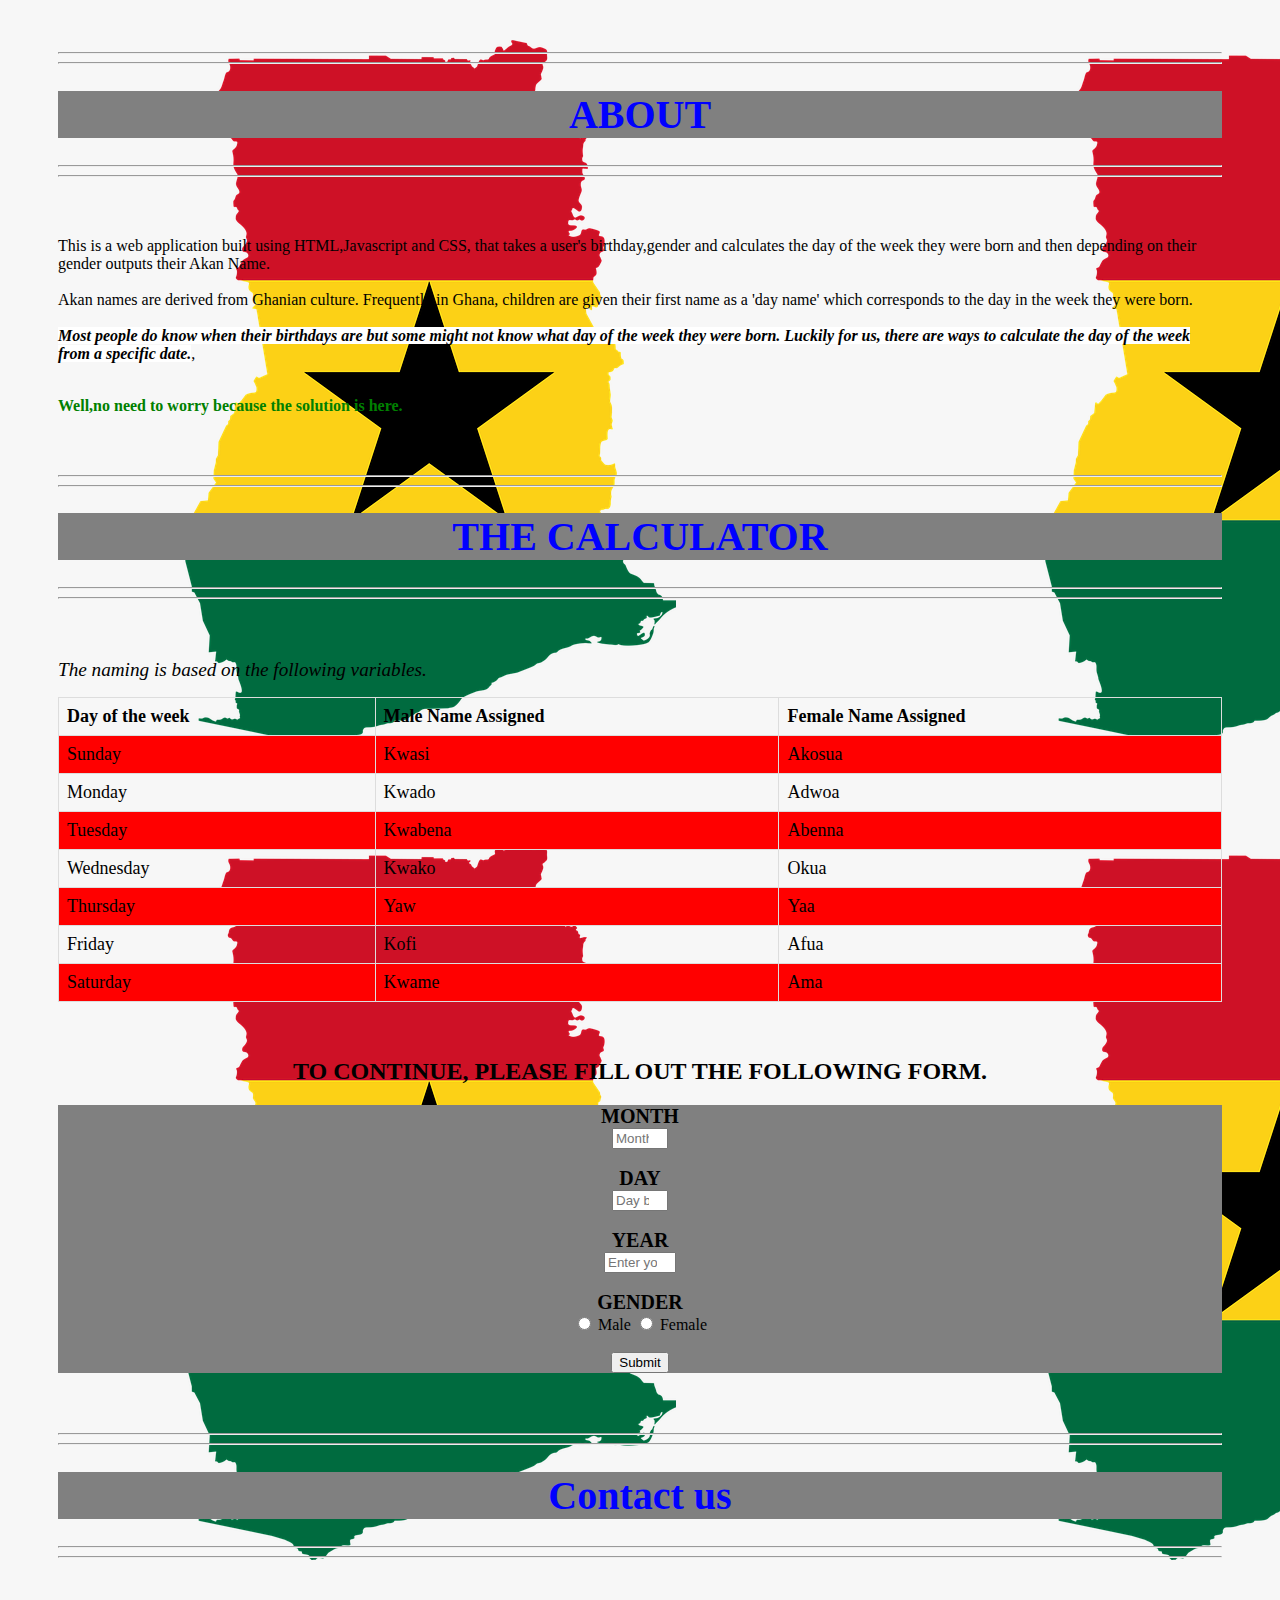
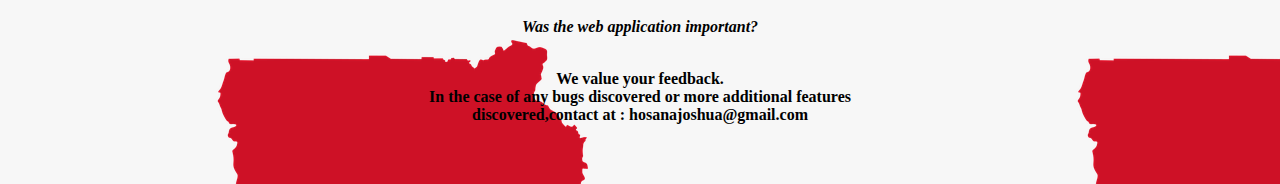
<file: index.html>
</!DOCTYPE html>
<head>
		<meta charset="UTF-8">
		<meta name="viewreport" content="width=device-width,initial-scale=1.0">
		<title>IP | Akan Naming</title>
		<link rel="shortcut icon" href="images/ghana.ico">
		<link rel="stylesheet" href="Css/style.css">

		   <!--javascript section -->
	    <script
	      src="https://code.jquery.com/jquery-3.4.1.slim.min.js"
	      integrity="sha384-J6qa4849blE2+poT4WnyKhv5vZF5SrPo0iEjwBvKU7imGFAV0wwj1yYfoRSJoZ+n"
	      crossorigin="anonymous"
	    ></script>
	    <script
	      src="https://cdn.jsdelivr.net/npm/popper.js@1.16.0/dist/umd/popper.min.js"
	      integrity="sha384-Q6E9RHvbIyZFJoft+2mJbHaEWldlvI9IOYy5n3zV9zzTtmI3UksdQRVvoxMfooAo"
	      crossorigin="anonymous"
	    ></script>
	    <script
	      src="https://stackpath.bootstrapcdn.com/bootstrap/4.4.1/js/bootstrap.min.js"
	      integrity="sha384-wfSDF2E50Y2D1uUdj0O3uMBJnjuUD4Ih7YwaYd1iqfktj0Uod8GCExl3Og8ifwB6"
	      crossorigin="anonymous"
	    ></script>
		<script src="javascript/javascript.js"></script>		
</head>
	<body>
	<div class="container"> 
			</br></br>
	
<!--About or explanation section about the web program-->
<hr><hr>
	<h1>ABOUT</h1>
		<hr><hr>
			<br>
				<br>
					<p>
						This is a web application built using HTML,Javascript and CSS, that takes a user's birthday,gender and calculates the day of the week they were born and then depending on their gender outputs their Akan Name.<br>
						<br/>
						Akan names are derived from Ghanian culture. Frequently in Ghana, children are given their first name as a 'day name' which corresponds to the day in the week they were born.<br>
						</br>
						<b style="background-color:white"><i>Most people do know when their birthdays are but some might not know what day of the week they were born. Luckily for us, there are ways to calculate the day of the week from a specific date.</i></b>,<br>
						</br>
						<b><p style="color:green;">Well,no need to worry because the solution is here.</p></b>
					</p>
				</br>
			</br>

<!--Year week calculator-->
<hr><hr>
		<h1>THE CALCULATOR</h1>
			<hr><hr>
				</br>
					</br>
					<p> <em><big>The naming is based on the following variables.</big></em></p>
						<table>
						  <tr>
						    <th>Day of the week</th>
						    <th>Male Name Assigned</th>
						    <th>Female Name Assigned</th>
						  </tr>
							  <tr>
							    <td>Sunday</td>
							    <td>Kwasi</td>
							    <td>Akosua</td>
							  </tr>
								  <tr>
								    <td>Monday</td>
								    <td>Kwado</td>
								    <td>Adwoa</td>
								  </tr>
									  <tr>
									    <td>Tuesday</td>
									    <td>Kwabena</td>
									    <td>Abenna</td>
									  </tr>
										<tr>
										   <td>Wednesday</td>
										   <td>Kwako</td>
										   <td>Okua</td>
									</tr>
										<tr>
										<td>Thursday</td>
										<td>Yaw</td>
										<td>Yaa</td>
									</tr>
								<tr>
									<td>Friday</td>
									<td>Kofi</td>
									<td>Afua</td>
									</tr>
							<tr>
								<td>Saturday</td>
								<td>Kwame</td>
								<td>Ama</td>
							</tr>
						</table>
					</br>
				</br>
<h2>To continue, please fill out the following form.</h2>
<div class="calculate">
	<center>

	<form id="user">
		<label><b>MONTH</b></label><br>
		<input type="number" id="month" placeholder="Month born in number(s)" max="12" min="1"><br><br>
		<label><b>DAY</b></label><br>
	    <input type="number" id="day" placeholder="Day born in number(s)" max="31" min="1"><br><br>
	    <label><b>YEAR</b></label><br>
	    <input type="number" id="year" placeholder="Enter your birth-year" max="2090" min="1900"><br><br>
	    <label><b>GENDER</b></label><br>
	    <input type="radio" name="gender" id="male" value="male"> Male
	    <input type="radio" name="gender" id="female" value="female"> Female<br><br>
	    <input type="submit" value="Submit" class="btn btn-primary btn-lg" onclick="calc()">
	    
	</form>
</div>

<!--Contacts section-->
</br>
</br>
<hr><hr>
<h1>Contact us</h1>
	<hr><hr>
		<br/></br>
		<center>
				<p><b><i>Was the web application important?</i></b></p>
					</br>
					<b>We value your feedback. <b>
					<br>
					In the case of any bugs discovered or more additional features
					 <br>
					 discovered,contact at : hosanajoshua@gmail.com
					<br></p>
				<br>
			<br>
		</center>
</body>
</html>
</file>
<file: Css/style.css>
h1{
	text-align: center;
	color: blue;
	background: grey;
  font-size: 40;
}
h2{
	text-align: center;
	text-transform: uppercase;
}
p{
	font-size: 16;
}
table {
  font-family: Times New Roman, sans-serif;
  border-collapse: collapse;
  width: 100%;
  font-size: 18 ;

}

td, th {
  border: 1px solid #dddddd;
  text-align: left;
  padding: 8px;
}

tr:nth-child(even) {
  background-color: red;
}
label{
  text-align: center;
}

body{
      background-image: url("../images/ghana2.png");
      padding-left: 50;
      padding-right: 50;
}

.calculate{
  background-color: grey;
}

label{
  font-size:20;
}
</file>
